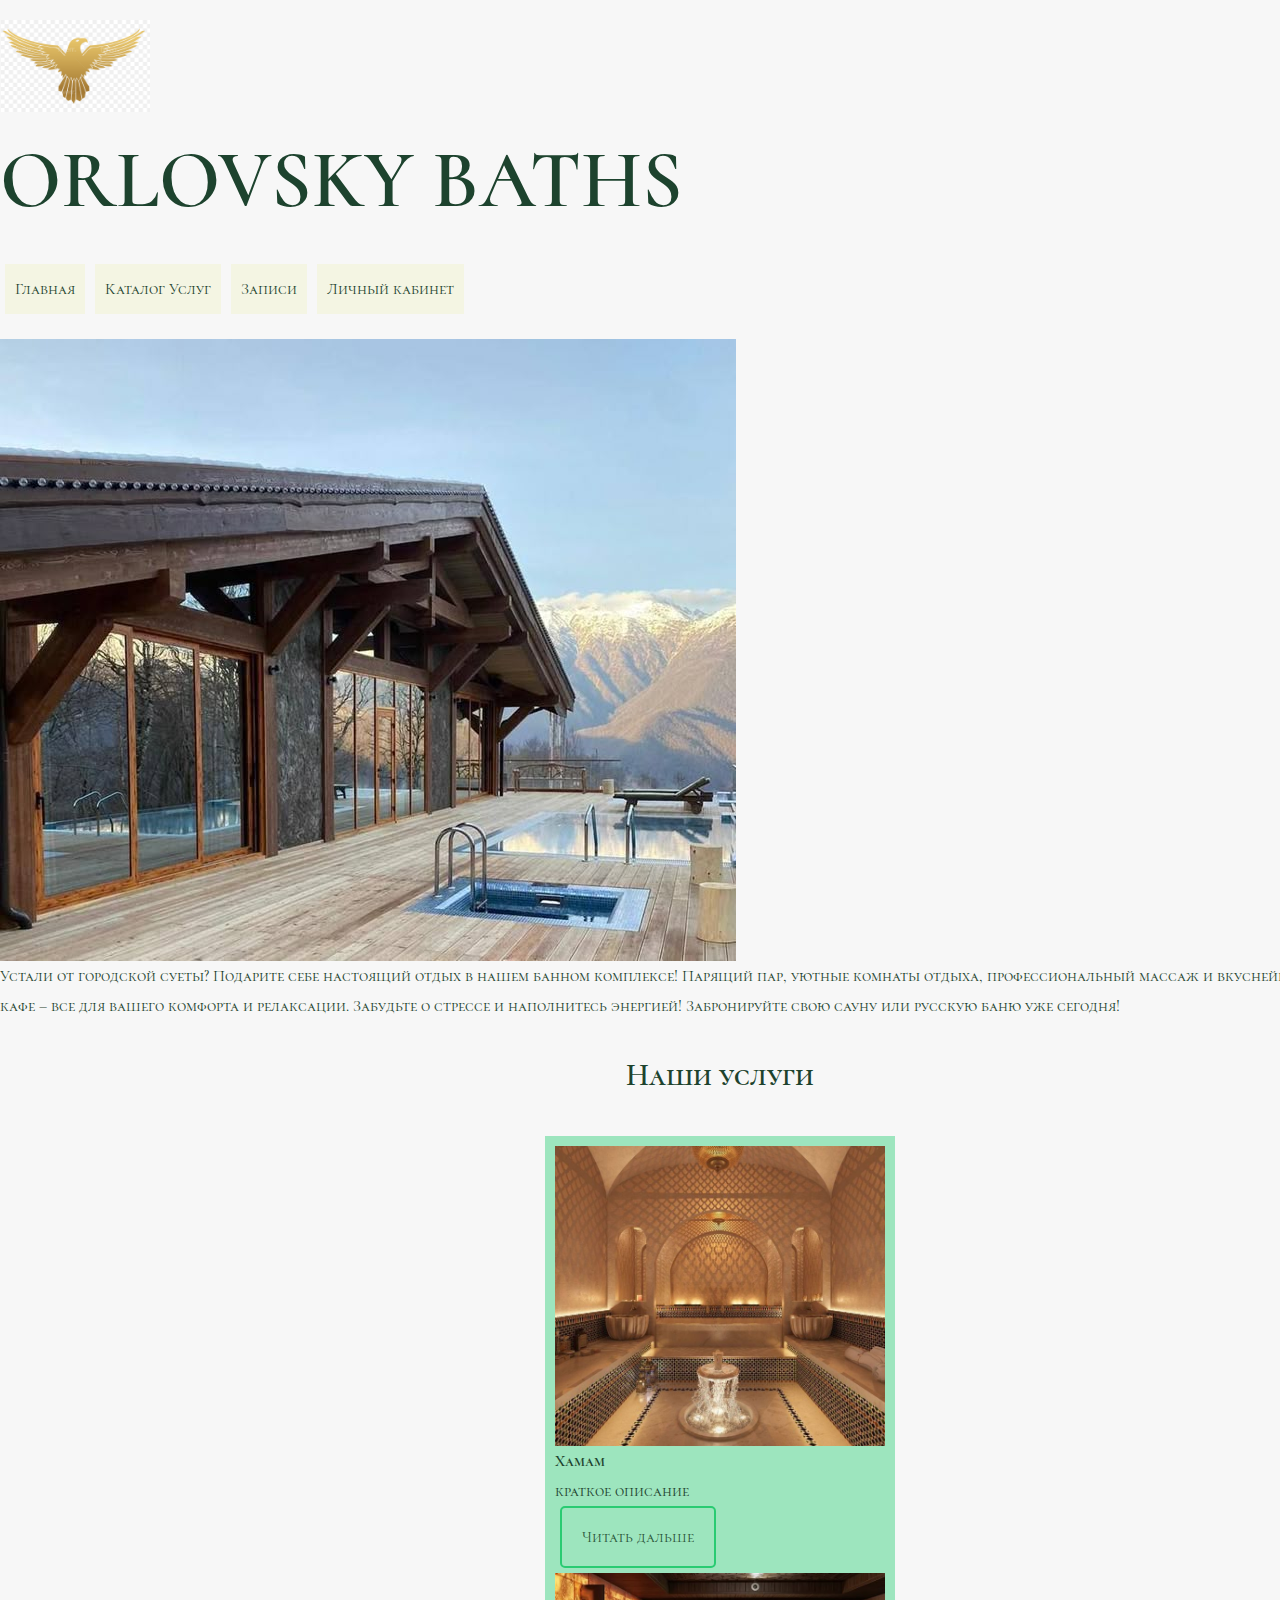
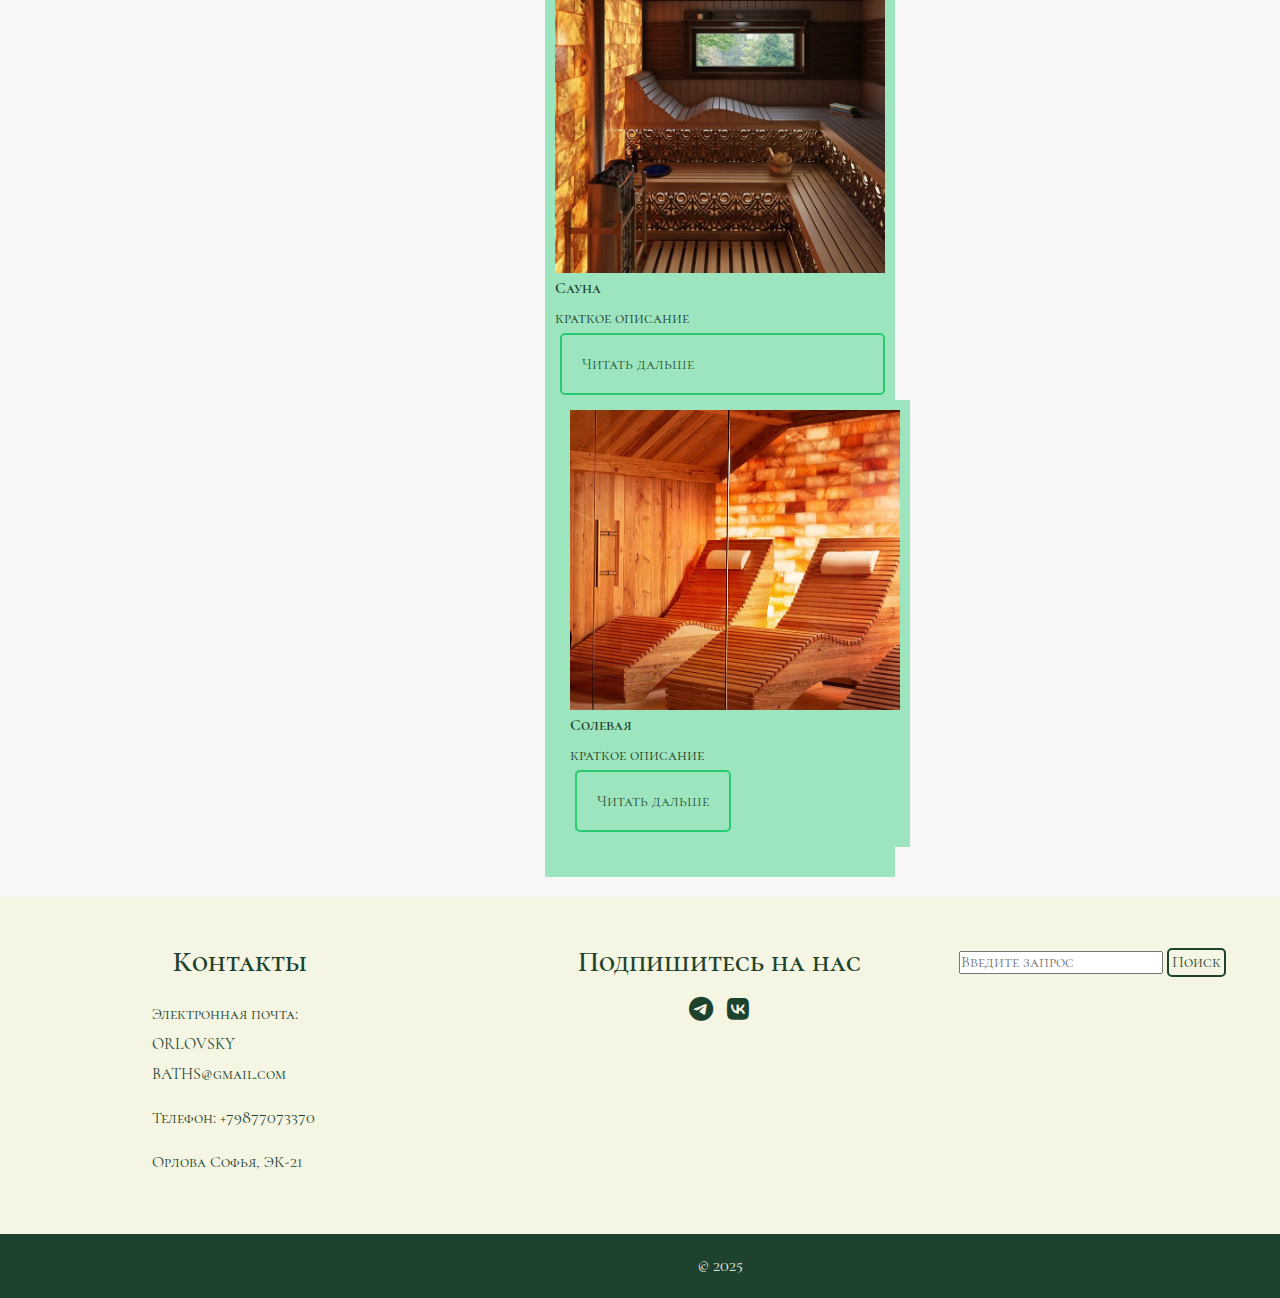
<file: index.html>
<!DOCTYPE html> 
<html lang="ru"> 
<head> 
    <meta charset="UTF-8"> 
    <meta name="viewport" content="width=device-width, initial-scale=1.0"> 
    <title>Document</title> 
    <link rel="stylesheet" href="styles/normalize.css"> 
    <link rel="stylesheet" href="styles/style.css">
    <link rel="stylesheet" href="https://cdnjs.cloudflare.com/ajax/libs/font-awesome/6.2.1/css/all.min.css"> 
</head> 
<body> 
    <header class="header container">  
        <a class="header__Logo-warp" hrew="index.html"> 
            <img class="header__Logo" src="images/Logo2.png" alt="Logo2.png" width="150"> 
            <h1 class="header__title">ORLOVSKY BATHS</h1> 
        </a> 
    
            <a class="header__button" href="entrance.html"> Войти</a> 

        <nav class="header__menu"> 
            <u1 class="menu"> 
                <li class="menu__item menu__item--active"> 
                    <a class="menu__link" href="index.html">Главная</a> 
                </li> 
                <li class="menu__item"> 
                    <a class="menu__link" href="notes.html"> Каталог Услуг </a> 
                </li> 
                <li class="menu__item"> 
                    <a class="menu__link" href="catalog.html"> Записи</a> 
                </li> 
                <li class="menu__item"> 
                    <a class="menu__link" href="favourites.html"> Личный кабинет</a> 
                </li> 
            </u1> 
        </nav> 
    </header> 
    <main class="main container"> 

        <div class="about">
            <img class="about__image" src="images/complex.jpg" alt="Фото">
            <div class="about__inner">
                <p class="about__text">Устали от городской суеты? Подарите себе настоящий отдых в нашем банном комплексе! 
                    Парящий пар, уютные комнаты отдыха, профессиональный массаж и вкуснейшие блюда в нашем кафе – все для вашего комфорта и релаксации.
                    Забудьте о стрессе и наполнитесь энергией! Забронируйте свою сауну или русскую баню уже сегодня!</p>
            </div>
        </div>



        <div class="news"> 
            <h2 class="news__title"> Наши услуги </h2> 
            <div class="news__card"> 
                <img class="news__image" src="images/hamam.jpg" alt="" width="300"> 
                <p class="news__subtitle">Хамам</p> 
                <p class="news__desc">краткое описание</p> 
                <a class="news__link" href="#"> Читать дальше</a> 
                <div class="news_card"> 
                    <img class="news__image" src="images/sauna.jpg" alt="" width="300"> 
                <p class="news__subtitle">Сауна</p> 
                <p class="news__desc">краткое описание</p> 
                <a class="news__link" href="#"> Читать дальше</a> 
                <div class="news__card"> 
                    <img class="news__image" src="images/saline.jpg" alt="" width="300"> 
                    <p class="news__subtitle">Солевая</p> 
                    <p class="news__desc">краткое описание</p> 
                    <a class="news__link" href="#"> Читать дальше</a> 

            </div> 
        </div> 
    </main>
    <footer class="container">
    <div class="footer  container"> 
        <div class="footer__content">
            <h4>Контакты</h4>
            <p>Электронная почта: ORLOVSKY BATHS@gmail.com</p>
            <p>Телефон: +79877073370</p>
            <p>Орлова Софья, ЭК-21</p>
        </div>

        <div class="footer__content">
            <h4>Подпишитесь на нас</h4>
            <ul class="social-icons ">
                <li><a href=""><i class="fab fa-telegram"></i></a></li>
                <li><a href=""><i class="fab fa-vk"></i></a></li>
            </ul>
        </div>
        
        <div class="footer__content">
            <form class="form" action="">
                <input type="text" placeholder="Введите запрос">
                <button class="form__button" type="submit">Поиск</button>
            </form>
        </div>

    </div>
    <div class="bottom-bar">
        <p>&copy; 2025</p>
    </div>
    </footer> 
    <script src="scripts/script.js"></script> 
</body> 
</html>
</file>
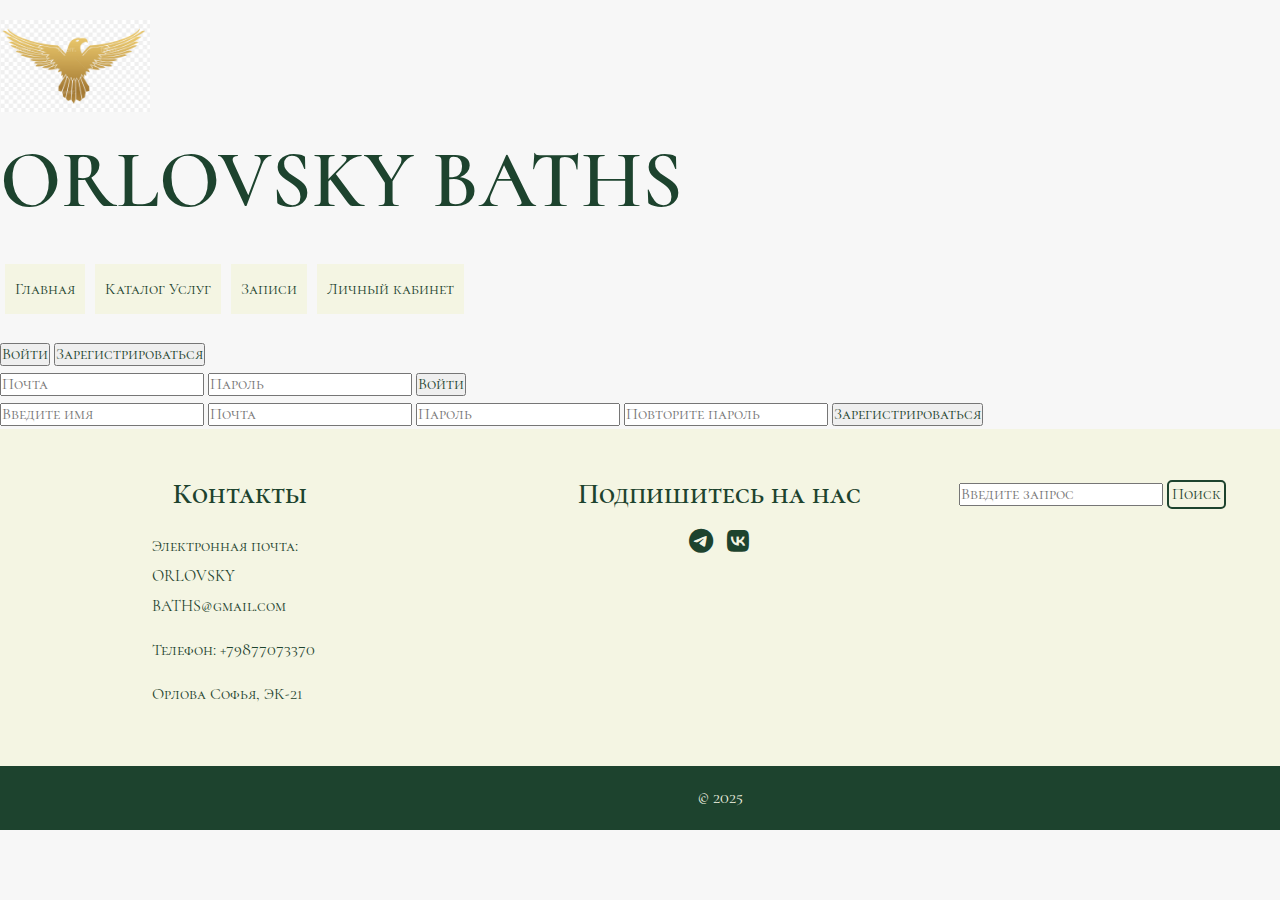
<file: entrance.html>
<!DOCTYPE html> 
<html lang="ru"> 
<head> 
    <meta charset="UTF-8"> 
    <meta name="viewport" content="width=device-width, initial-scale=1.0"> 
    <title>Document</title> 
    <link rel="stylesheet" href="styles/normalize.css"> 
    <link rel="stylesheet" href="styles/style.css">
    <link rel="stylesheet" href="https://cdnjs.cloudflare.com/ajax/libs/font-awesome/6.2.1/css/all.min.css"> 
</head> 
<body> 
    <header class="header container">  
        <a class="header__Logo-warp" hrew="index.html"> 
            <img class="header__Logo" src="images/Logo2.png" alt="Logo2.png" width="150"> 
            <h1 class="header__title">ORLOVSKY BATHS</h1> 
        </a> 
    
            <a class="header__button" href="entrance.html"> Войти</a> 

        <nav class="header__menu"> 
            <u1 class="menu"> 
                <li class="menu__item menu__item--active"> 
                    <a class="menu__link" href="index.html">Главная</a> 
                </li> 
                <li class="menu__item"> 
                    <a class="menu__link" href="notes.html"> Каталог Услуг </a> 
                </li> 
                <li class="menu__item"> 
                    <a class="menu__link" href="catalog.html"> Записи</a> 
                </li> 
                <li class="menu__item"> 
                    <a class="menu__link" href="favourites.html"> Личный кабинет</a> 
                </li> 
            </u1> 
        </nav> 
    </header> 
    
    <div class="entrance__container">
        <div class="slider"></div>
        <div class="btn">
            <button class="login__button">Войти</button>
            <button class="signup__button">Зарегистрироваться</button>
        </div>

        <div class="from-section">

            <div class="login-box">
                <input type="email" class="email ele" placeholder="Почта">
                <input type="password" class="password ele" placeholder="Пароль">
                <button class="login__button">Войти</button>
            </div>

            <div class="signup-box">
                <input type="text" class="name ele" placeholder="Введите имя">
                <input type="email" class="email ele" placeholder="Почта">
                <input type="password" class="password ele" placeholder="Пароль">
                <input type="password" class="password ele" placeholder="Повторите пароль">
                <button class="signup__button">Зарегистрироваться</button> 
            </div>
        </div>
    </div>
    <footer class="container">
        <div class="footer  container"> 
            <div class="footer__content">
                <h4>Контакты</h4>
                <p>Электронная почта: ORLOVSKY BATHS@gmail.com</p>
                <p>Телефон: +79877073370</p>
                <p>Орлова Софья, ЭК-21</p>
            </div>
    
            <div class="footer__content">
                <h4>Подпишитесь на нас</h4>
                <ul class="social-icons ">
                    <li><a href=""><i class="fab fa-telegram"></i></a></li>
                    <li><a href=""><i class="fab fa-vk"></i></a></li>
                </ul>
            </div>
            
            <div class="footer__content">
                <form class="form" action="">
                    <input type="text" placeholder="Введите запрос">
                    <button class="form__button" type="submit">Поиск</button>
                </form>
            </div>
    
        </div>
        <div class="bottom-bar">
            <p>&copy; 2025</p>
        </div>
        </footer>
</body>
</html>
</file>
<file: styles/style.css>
/* Подключение шрифтов */ 
@import "fonts.css"; 
/* Подключение основных стилей */ 
@import "base.css"; 
/* Подключение стилей относящихся к header */ 
@import "header.css"; 
/* Подключение стилей относящихся к footer */ 
@import "footer.css"; 
/* Подключение стилей относящихся к main */ 
@import "main.css";
@import "media.css"
</file>
